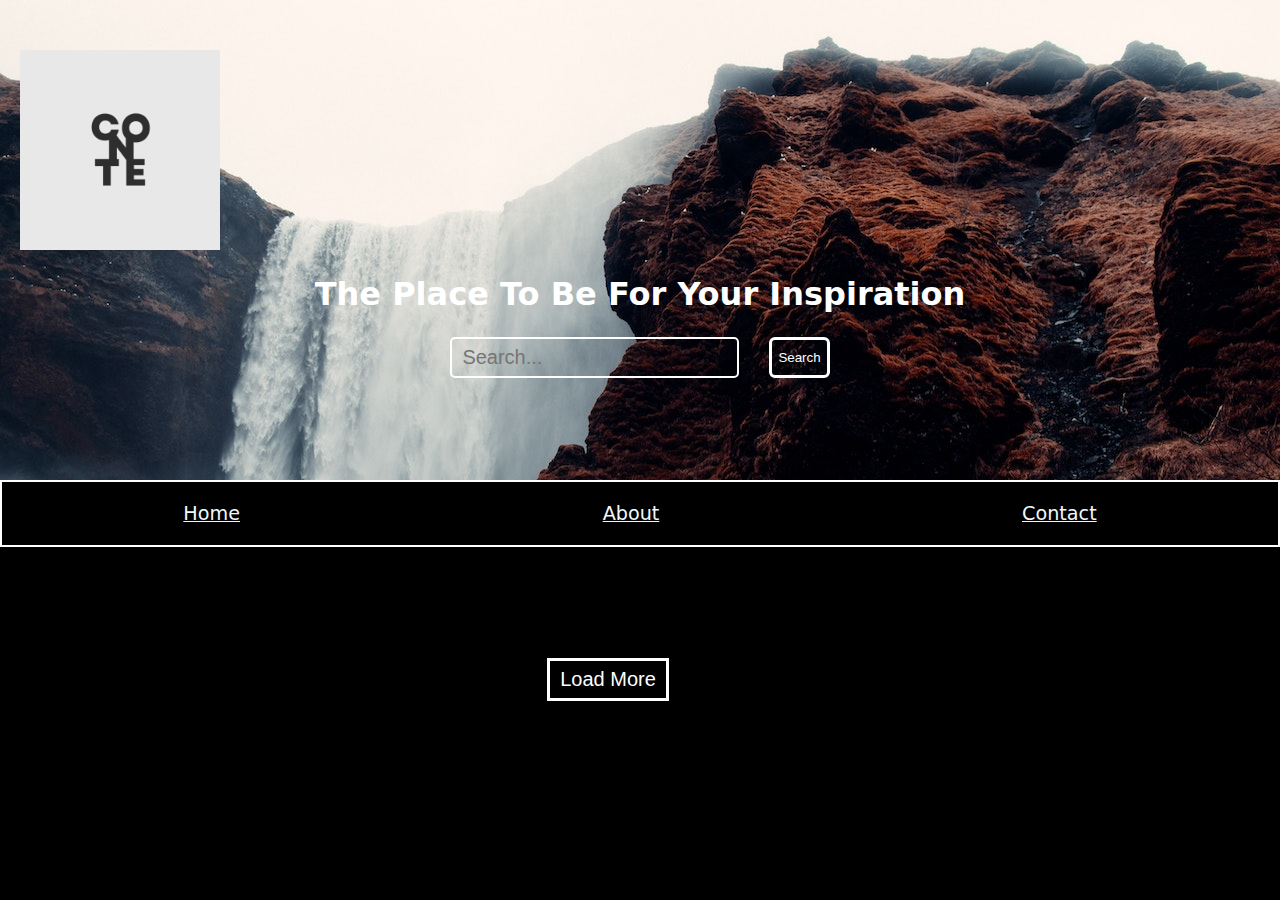
<file: Index.html>
<!DOCTYPE html>
<html lang="eng">

<head>
    <Title>Conte</Title>
    <link rel="icon" href="../img/2.png">
    <link rel="stylesheet" href="./style.css">
    <link rel="stylesheet" href="https://unicons.iconscout.com/release/v4.0.8/css/line.css">
    <script src="./Conte.js" defer></script>
</head>

<body> 
    <div class="lightBox">
        <div class="wrapper">
            <header>
            <div class="wrapperH">
                <div class="photographer">
                   <i class="uil uil-camera"></i>
                    <span>Maria Jane</span>
                </div>
                <div class="buttons">
                    <i class="uil uil-heart"></i>
                    <i class="uil uil-times"></i>
                    <!-- <i class="uil uil-thumbs-up"></i> -->
                <!-- </div>
                <div class="comments">
                    <input type="text" id="commentBox" placeholder="Comments...">
                    <button class="buttons">Post</button>
                </div> -->
            </div>    

            </header>
            <div class="preview-img">
                <div class="img"><img src="../img/img-1.jpg" alt="preview"></div>
            </div>
            <div class="comments">

                <div class="commentsSection">
                    <input type="text" class="commentBox" placeholder="Comments...">
                    <button class="post">Post</button>
                </div>

                <div class="like">
                    <i class="uil uil-heart"></i>
                </div>
            </div>
        </div>
    </div>
    <header class="header">
        <div class="heading">
            <img class="img" src="../img/2.png" alt="">
            <div class="desc">
                <h1>The Place To Be For Your Inspiration</h1>
                <div>
                    <div class="Search"> 
                        <input class="searchBar" type="search" placeholder="Search...">
                        <button class="searchBtn" type="submit">Search</button>
                    </div>
                </div>
            </div>
        </div>
    </header>  

    <div class="nav">
        <a class="nav-buttons" href="#">Home</a>
        <a class="nav-buttons"  href="#">About</a>
        <a class="nav-buttons"  href="#">Contact</a>
    </div> 
 
    <section> 
        <section class="gallery">
            <ul class="images">
<!--                 <li class="card">
                    <img src="../img/img-1.jpg" alt="img">
                    <div class="details">
                        <div class="photographer">
                            <i class="uil uil-camera"></i>
                            <span>Maria Jane</span>
                        </div>
                        <button><i class="uil uil-import"></i></button>
                    </div>
                </li> -->
                <!-- <li class="card"><img src="../img/img-2.jpg" alt="img"></li>
                <li class="card"><img src="../img/img-3.jpg" alt="img"></li>
                <li class="card"><img src="../img/img-4.jpg" alt="img"></li>
                <li class="card"><img src="../img/img-5.jpg" alt="img"></li>
                <li class="card"><img src="../img/img-6.jpg" alt="img"></li>
                <li class="card"><img src="../img/img-7.jpg" alt="img"></li>
 -->

            </ul>
            
            <button class="loadMore">Load More</button>
        </section>
    </section>
    

    
</body>


</html>
</file>
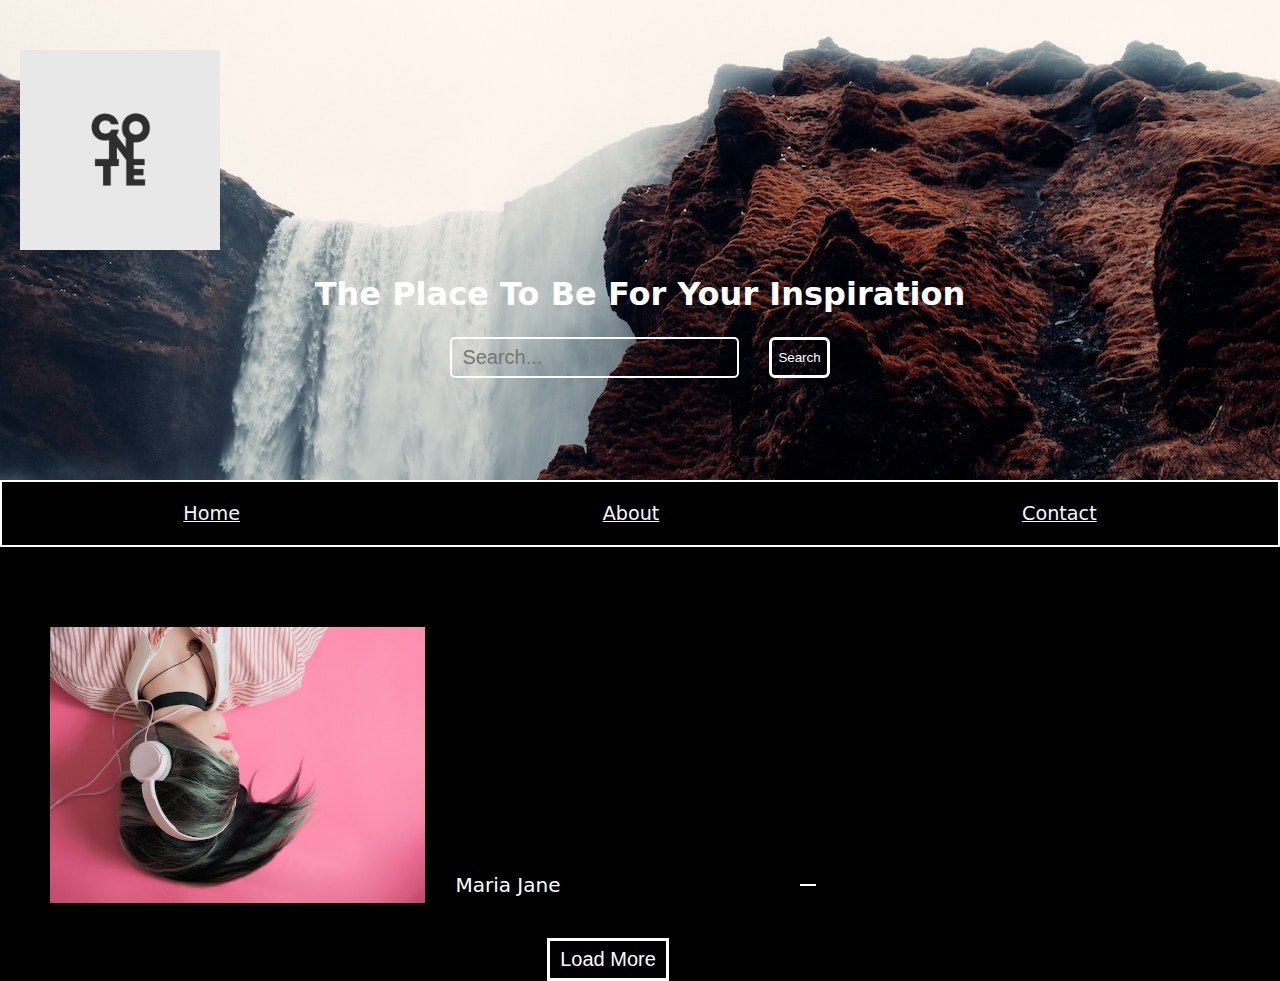
<file: Conte.html>
<!DOCTYPE html>
<html lang="eng">

<head>
    <Title>Conte</Title>
    <link rel="icon" href="../img/2.png">
    <link rel="stylesheet" href="./style.css">
    <link rel="stylesheet" href="https://unicons.iconscout.com/release/v4.0.8/css/line.css">
    <script src="./Conte.js" defer></script>
</head>

<body> 
    <div class="lightBox">
        <div class="wrapper">
            <header>
            <div class="wrapperH">
                <div class="photographer">
                   <i class="uil uil-camera"></i>
                    <span>Maria Jane</span>
                </div>
                <div class="buttons">
                    <i class="uil uil-heart"></i>
                    <i class="uil uil-times"></i>
                    <!-- <i class="uil uil-thumbs-up"></i> -->
                <!-- </div>
                <div class="comments">
                    <input type="text" id="commentBox" placeholder="Comments...">
                    <button class="buttons">Post</button>
                </div> -->
            </div>    

            </header>
            <div class="preview-img">
                <div class="img"><img src="../img/img-1.jpg" alt="preview"></div>
            </div>
            <div class="comments">

                <div class="commentsSection">
                    <input type="text" class="commentBox" placeholder="Comments...">
                    <button class="post">Post</button>
                </div>

                <div class="like">
                    <i class="uil uil-heart"></i>
                </div>
            </div>
        </div>
    </div>
    <header class="header">
        <div class="heading">
            <img class="img" src="../img/2.png" alt="">
            <div class="desc">
                <h1>The Place To Be For Your Inspiration</h1>
                <div>
                    <div class="Search"> 
                        <input class="searchBar" type="search" placeholder="Search...">
                        <button class="searchBtn" type="submit">Search</button>
                    </div>
                </div>
            </div>
        </div>
    </header>  

    <div class="nav">
        <a class="nav-buttons" href="#">Home</a>
        <a class="nav-buttons"  href="#">About</a>
        <a class="nav-buttons"  href="#">Contact</a>
    </div> 
 
    <section> 
        <section class="gallery">
            <ul class="images">
                <li class="card">
                    <img src="../img/img-1.jpg" alt="img">
                    <div class="details">
                        <div class="photographer">
                            <i class="uil uil-camera"></i>
                            <span>Maria Jane</span>
                        </div>
                        <button><i class="uil uil-import"></i></button>
                    </div>
                </li>
                <!-- <li class="card"><img src="../img/img-2.jpg" alt="img"></li>
                <li class="card"><img src="../img/img-3.jpg" alt="img"></li>
                <li class="card"><img src="../img/img-4.jpg" alt="img"></li>
                <li class="card"><img src="../img/img-5.jpg" alt="img"></li>
                <li class="card"><img src="../img/img-6.jpg" alt="img"></li>
                <li class="card"><img src="../img/img-7.jpg" alt="img"></li>
 -->

            </ul>
            
            <button class="loadMore">Load More</button>
        </section>
    </section>
    

    
</body>


</html>
</file>
<file: style.css>
body{
    background-color: rgb(0, 0, 0);
    margin: 0;
    font-family: system-ui, -apple-system, BlinkMacSystemFont, 'Segoe UI', Roboto, Oxygen, Ubuntu, Cantarell, 'Open Sans', 'Helvetica Neue', sans-serif;
}

.header{
    background-color: rgb(110, 110, 110);
    background-image: url(../img/pexels-sam-kolder-2387873.jpg);
    background-size: cover;
    padding-top: 30px;
    padding-bottom: 100px;

}

.img{
    padding-top: 20px;
    padding-left: 20px; 
    width: 200px;
    height: 200px;
}
 
.desc{
    text-align: center;
    color: white;
    
}

.nav{
    background-color: transparent;
    padding-top: 20px;
    padding-bottom: 20px;
    display: flex;
    justify-content: space-around;
    border: 2px solid white;
    font-size: larger;
}

.nav-buttons{
    color: aliceblue;

    
}
.Search{
    display: flex;
    color: #070707;
    padding: 2px;
    /* border: 1px solid currentColor; */
    border-radius: 5px;
    justify-content: center;
    gap: 30px;

}

.searchBar{
    border: none;
    background: transparent;
    margin: 0;
    padding: 7px 10px;
    font-size: 20px; 
    color: inherit;
    border: 2px solid white;
    border-radius: inherit;
}

.searchBtn{
    background: transparent; 
    color: white;
    border: 3px solid white;
    cursor: pointer;
    border-radius: 6px;
    
}

.loadMore{
    padding: 7px 10px;
    font-size: 20px;
    color: white;
    background: transparent;
    border: 3px solid white;
    margin: 0;
    cursor: pointer;

}

.gallery{
    display: flex;
    align-items: center;
    flex-direction: column;

}

.gallery,
.images{
    columns: 5 340px;
    gap: 15px;
    max-width: 95%;
    margin-top: 40px;
    /* display: flex;
    flex-direction: column; */
    
}


.images .card{
    list-style: none;
    border-radius: 4px;
    margin-bottom: 14px;
    position: relative;

}

.images .card .details{
    position: absolute;
    bottom: -100%;
    width: 96%;
    display: flex;
    justify-content:space-between;
    align-items: center;
    background: linear-gradient(to top, rgb(0, 0, 1), transparent);
    padding: 10px 15px;
    transition: 0.2s;
    
}

.images .card:hover .details{
    bottom: 0;
}

.card .details .photographer{
    color: white;
    display: flex;
    align-items: center;

}
.details .photographer{
    font-size: 20px;
    margin-right: 20px;
}
 
.details button{
    background: white;
    border: 1px solid white;
    font-size: 20px;
    padding: 0px 7px;
    cursor: pointer;
}

.images img{
    width: 100%;
}

.lightBox{
    position: fixed;
    z-index: 5;
    background: rgb(0,0,0,0.7) ;
    width: 100%; 
    height: 100%;
    display: none; 
}

.lightBox .show{ 
    display: block;
}

.lightBox .wrapper{
    position: absolute;
    left: 50%;
    top: 50%;
    background: white;
    border-radius: 7px; 
    transform: translate(-50%, -50%);
    padding: 10px;
    

}

.wrapper .preview-img .img{
   height: fit-content;
   width: fit-content;
   padding-left: 20px;
   padding-right: 20px;
}

.wrapper .comments{
    display: flex;
    justify-content: space-around;
    margin-bottom: 17px;
    
}

.wrapper .comments .commentsSection{
    display: flex;
    gap: 2px;

}

.wrapper .comments .commentBox{
    font-size: 17px;
    padding: 5px 10px;
    border: 2px solid black;
    border-radius: 3px;
    /* color: blueviolet; */
}

.wrapper .comments .post{
    font-size: 17px;
    padding: 5px 10px;
    border: 2px solid black;
    background: rgb(112, 112, 112);
    border-radius: 3px;
    color: rgb(255, 255, 255);
    cursor: pointer;
}

.wrapper .comments .like i{
    font-size: 1.5rem;
    /* color: white; */
    padding: 2px 5px;
    cursor: pointer;
}

.wrapper .wrapperH{
    display: flex;
    justify-content: space-between;
    margin-top: 30px;
}

.wrapper .wrapperH .photographer{
    font-size: 20px;
    padding: 5px 20px;
    /* background: purple; */
}

.wrapper .wrapperH .buttons i{
    font-size: 20px;
    padding: 5px 10px;
    background: purple;
    border-radius: 3px;
    cursor: pointer;
}
</file>
